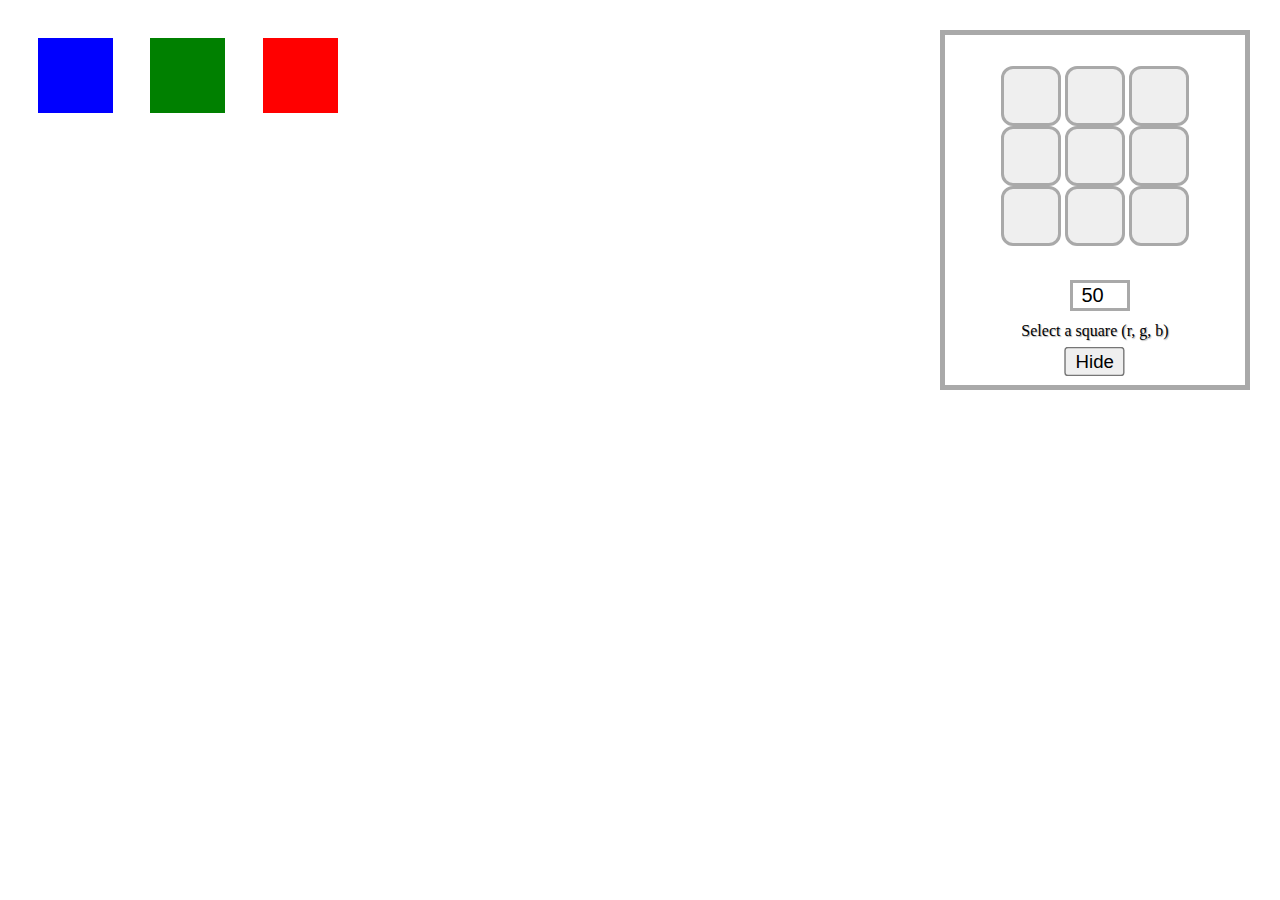
<file: index.html>
<!DOCTYPE html>
<html lang="en">
<head>
    <meta charset="UTF-8">
    <meta name="viewport" content="width=device-width, initial-scale=1.0">
    <title>Move divs</title>
    <link rel="stylesheet" href="style.css">
    <script defer src="script.js"></script>
</head>
<body>
    <div id="blue" class="squares"></div>
    <div id="green" class="squares"></div>
    <div id="red" class="squares"></div>

    <div id="controls" class="mainControls">
        <div id="buttons">
            <button onclick="control(-1,-1)"></button>
            <button onclick="control(0,-1)"></button>
            <button onclick="control(1,-1)"></button>
            <button onclick="control(-1,0)"></button>
            <button onclick="control(2,2)"></button>
            <button onclick="control(1,0)"></button>
            <button onclick="control(-1,1)"></button>
            <button onclick="control(0,1)"></button>
            <button onclick="control(1,1)"></button>
        </div>
        <div id="incrAndPos">
            <div id="inputDiv">
                <input id="input" type="number" value="50">   
            </div>
            <div id="pDiv">
                <p id="coords"></p>
            </div>
            <button id="hideButton" onclick="hide()">Hide</button>
        </div>
    </div>
</body>
</html>
</file>
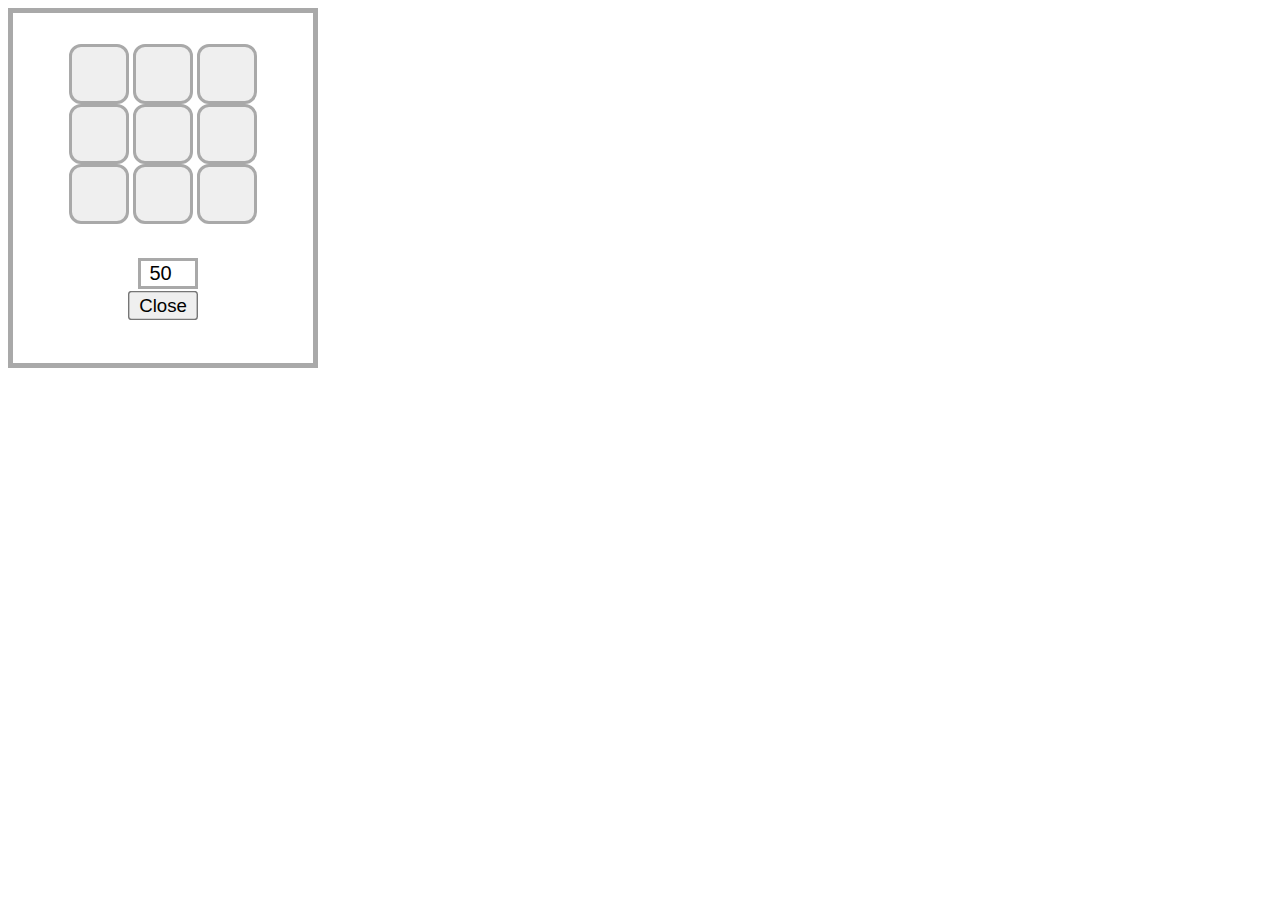
<file: remoteWindow.html>
<!DOCTYPE html>
<html lang="en">
<head>
    <meta charset="UTF-8">
    <meta name="viewport" content="width=device-width, initial-scale=1.0">
    <title>Remote</title>
    <link rel="stylesheet" href="style.css">
    <script defer src="remoteScript.js"></script>
</head>
<body>
    <div id="controls">
        <div id="buttons">
            <button onclick="remoteControl(-1,-1)"></button>
            <button onclick="remoteControl(0,-1)"></button>
            <button onclick="remoteControl(1,-1)"></button>
            <button onclick="remoteControl(-1,0)"></button>
            <button onclick="remoteControl(2,2)"></button>
            <button onclick="remoteControl(1,0)"></button>
            <button onclick="remoteControl(-1,1)"></button>
            <button onclick="remoteControl(0,1)"></button>
            <button onclick="remoteControl(1,1)"></button>
        </div>
        <div id="incrAndPos">
            <div id="inputDiv">
                <input id="input" type="number" value="50">   
            </div>
            <div id="pDiv">
                <p id="coords"></p>
            </div>
            <button id="closeButton" onclick="closeRemote()">Close</button>
        </div>
    </div>
</body>
</html>
</file>
<file: style.css>
.squares{
    width: 75px;
    height: 75px;
    position: absolute;
    border-width: 3px;
    /* transition:left 0.5s, top 0.5s; */
    border-color: black;
}
#controls{
    background-color: white;
    width: 300px;
    height: 350px;
    position: absolute;
    z-index: 10;
    border-style: solid;
    border-width: 5px;
    border-color: darkgray;
}
.mainControls{
    float: right;    
    right: 30px;
    top: 30px;
}
#buttons{
    width: 200px;
    height: 200px;
    position:relative;
    z-index: 1;
    left: 50px;
    top: 25px;
    border-radius: 10%;
}
#buttons button{
    left: 6px;
    top: 6px;
    width: 60px;
    height: 60px;
    position: relative;
    display: inline;
    border-radius: 20%;
    border-style: solid;
    border-width: 3px;
    border-color: darkgray;
}
#hideButton, #closeButton{
    display: flex;
    margin: 0 auto;
    margin-top: 21px;
    scale: 1.4;
}
#incrAndPos{
    width: 200px;
    height: 100px;
    position: relative;
    z-index: 10;
    left: 50px;
    top: 30px;
}
#inputDiv{
    position: relative;
    left: 75px;
    top: 15px;
}
#inputDiv input{
    width: 50px;
    text-align: center;
    font-size: 20px;
    border-style: solid;
    border-width: 3px;
    border-color: darkgray;
}
#pDiv{
    margin: 0 auto;
    position: relative;
    text-align: center;
    color: black;
    top: 10px;
    text-shadow: 1px 1px 1px rgba(0, 0, 0, 0.3);
}
</file>
